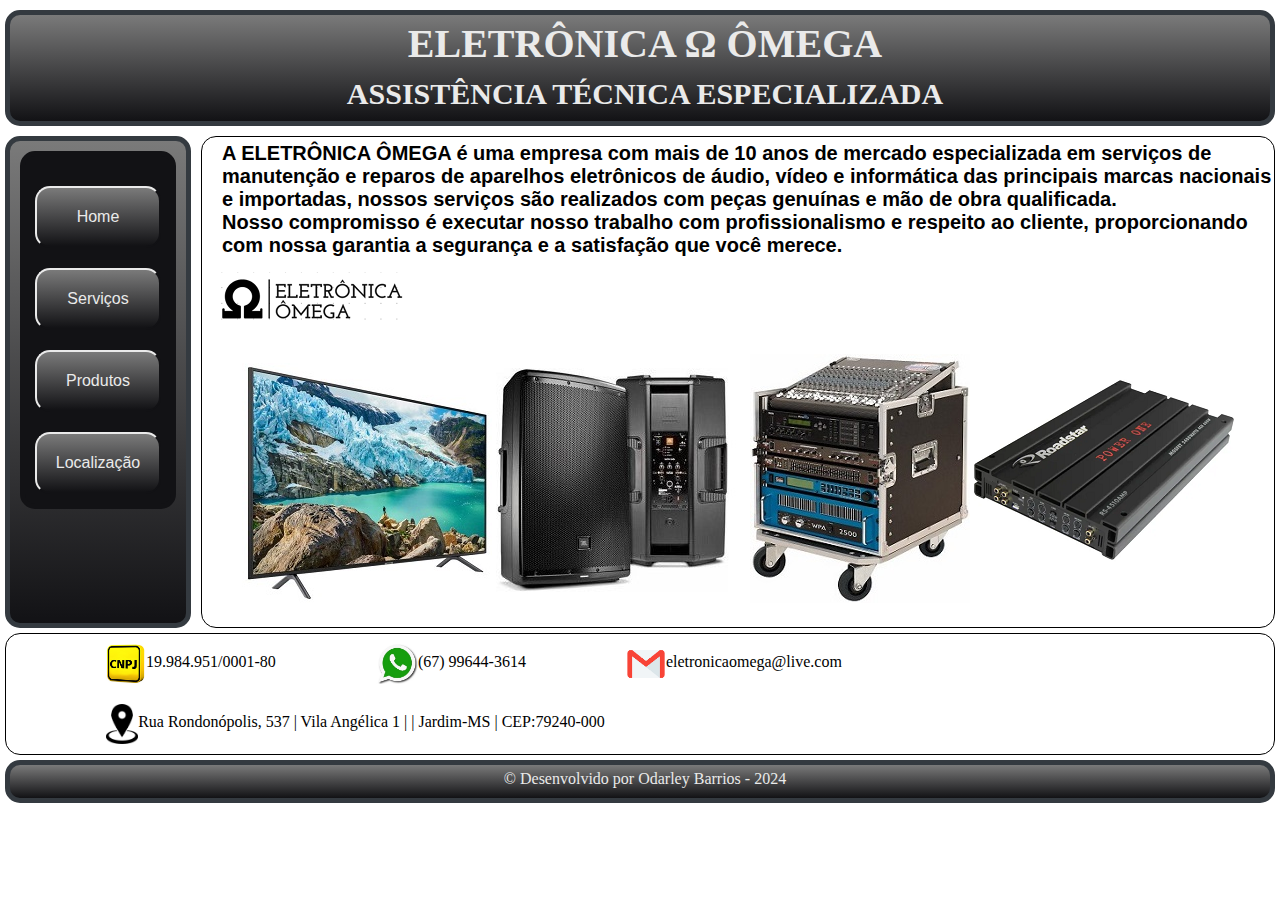
<file: index.html>
<!DOCTYPE html>
<html lang="pt-br">
<head>
    <meta charset="UTF-8">
    <meta http-equiv="X-UA-Compatible" content="IE=edge">
    <meta name="viewport" content="width=device-width, initial-scale=1.0">
    <title>Home</title>
    <link rel="stylesheet" href="css/meuEstilo.css">
</head>

<body>
    <header>
      <h1>ELETRÔNICA &Omega; ÔMEGA</h1>   
      <h2>ASSISTÊNCIA TÉCNICA ESPECIALIZADA</h2>

    </header> 

      <div class="content">
       <nav>      
         <div class="menu">
          <a href="index.html">Home</a>            
          <a href="servicos.html">Serviços</a>       
          <a href="produtos.html">Produtos</a>        
          <a href="https://maps.app.goo.gl/JZk6ZJx4GRdmT7N29" target="_blank">Localização</a>        
         </div>
       </nav>

        <main>
          <div class="servicos">
           <p><strong>A ELETRÔNICA ÔMEGA é uma empresa com mais de 10 anos
           de mercado especializada em serviços de manutenção e reparos de aparelhos 
           eletrônicos de áudio, vídeo e informática das principais marcas nacionais e 
           importadas, nossos serviços são realizados com peças genuínas e mão de obra qualificada.<br>
           Nosso compromisso é executar nosso trabalho com profissionalismo e 
           respeito ao cliente, proporcionando com nossa garantia a segurança e a 
           satisfação que você merece.</strong></p>
           
            <div class="logo" id="omega">
              <img src="img/logoEdit.png" alt="Logo">
            </div>

          </div>

          <div class="galeria" id="home">      

           <div class="item-galeria">
            <img src="img/tv.jpg" alt="televisor">
            <img src="img/caixa.jpg" alt="caixa ativa">
            <img src="img/amp.jpg" alt="amplificador">
            <img src="img/powerOne.png" alt="modulo">
                    
           </div>     
        
          </div>  
          
        </main>  
        
 
    </div> 

    <div class="informacoes">
      <div class="cnpj"><img src="img/cnpj.jpg" alt="CNPJ" height="40">19.984.951/0001-80</div> 
      <div class="sapp"><img src="img/whatsapp.jpg" alt="Whatsapp" height="40">(67) 99644-3614</div>  
      <div class="email"><img src= "img/email.png" alt="Email"  height="40">eletronicaomega@live.com</div>
      <div class="local"><img src="img/localizacao.png" alt="Localização" height="40">Rua Rondonópolis, 537 | Vila Angélica 1 |
      | Jardim-MS | CEP:79240-000</div>
     </div>

     <footer>     
      <p>&copy; Desenvolvido por Odarley Barrios - 2024</p>     
     </footer>
    
   
</body>
</html>
</file>
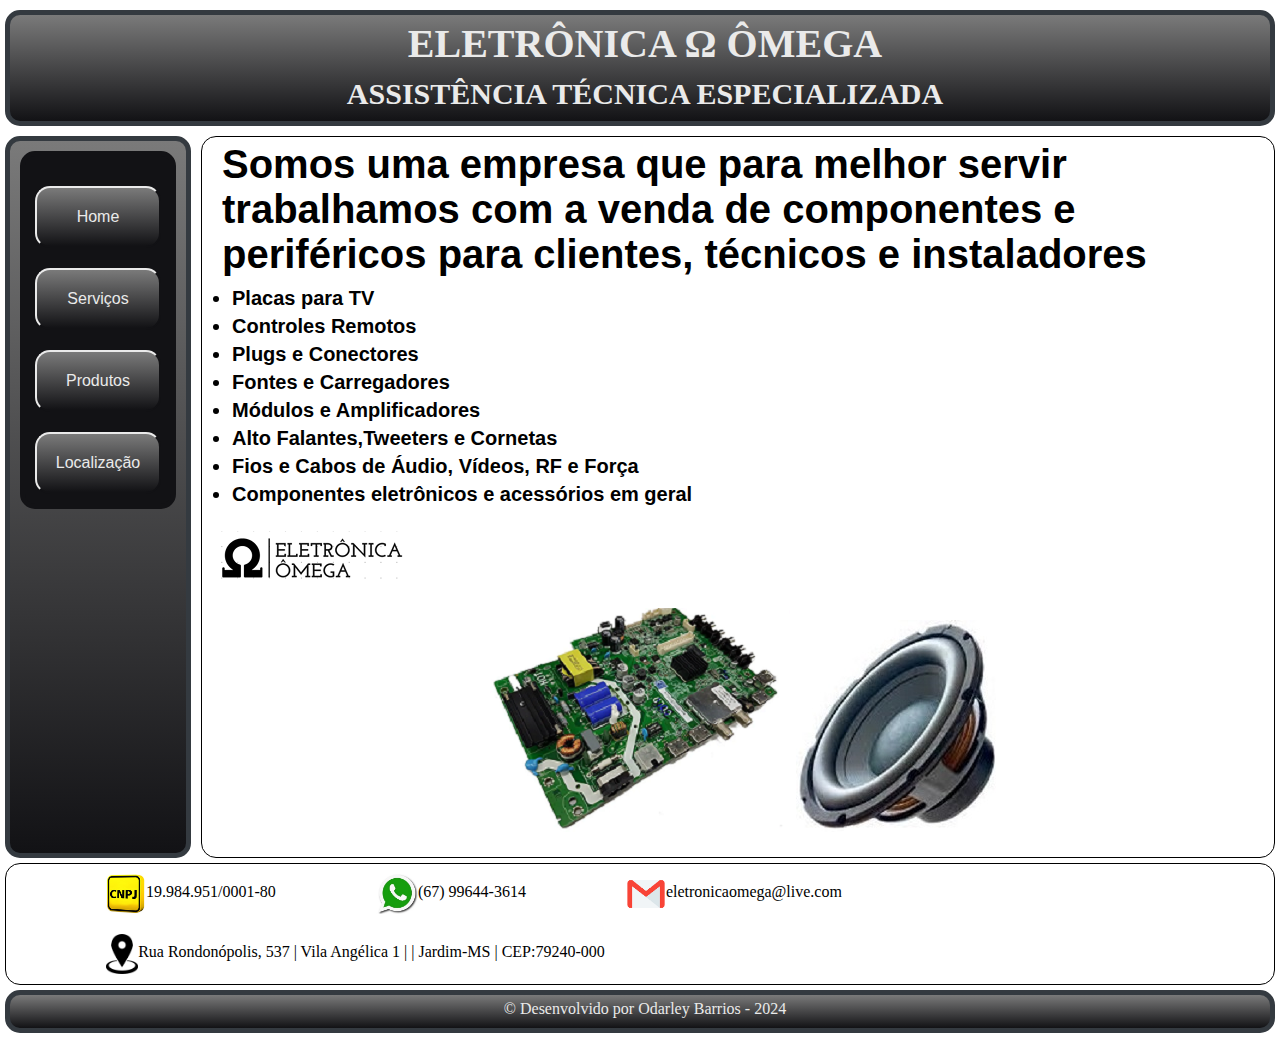
<file: produtos.html>
<!DOCTYPE html>
<html lang="pt-br">
     <head>
     <meta charset="UTF-8">
     <meta http-equiv="X-UA-Compatible" content="IE=edge">
     <meta name="viewport" content="width=device-width, initial-scale=1.0">
     <title>Produtos</title>
     <link rel="stylesheet" href="css/meuEstilo.css">
     </head>
 
      <body>
        <header>
         <h1>ELETRÔNICA &Omega; ÔMEGA</h1>   
         <h2>ASSISTÊNCIA TÉCNICA ESPECIALIZADA</h2>       
        </header>    
    
        <div class="content">
          <nav>
            <div class="menu">
             <a href="index.html">Home</a>             
             <a href="servicos.html">Serviços</a>       
             <a href="produtos.html">Produtos</a>         
             <a href="https://maps.app.goo.gl/JZk6ZJx4GRdmT7N29" target="_blank">Localização</a>        
            </div>
          </nav>

          <main>

             <div class="servicos">
             <h1>Somos uma empresa que para melhor servir trabalhamos com a venda de
               componentes e periféricos para clientes, técnicos e instaladores</h1>

             <div class="listaServicos">
                  <ul>              
                 <li><strong>Placas para TV</strong></li>      
                 <li><strong>Controles Remotos</strong></li>
                 <li><strong>Plugs e Conectores</strong></li>
                 <li><strong>Fontes e Carregadores</strong></li>
                 <li><strong>Módulos e Amplificadores</strong></li>             
                 <li><strong>Alto Falantes,Tweeters e Cornetas</strong></li>
                 <li><strong>Fios e Cabos de Áudio, Vídeos, RF e Força</strong></li>
                 <li><strong>Componentes eletrônicos e acessórios em geral</strong></li>
                </ul>
                <div class="logo" id="omega">
                 <img src="img/logoEdit.png" alt="Logo">
                </div>
             
              </div>
               
              <div class="galeria" id="produtos">
               <div class="coluna">
                 <img src="img/placaTv.png" alt="Placa de Tv">
                 <img src="img/falante.jpg" alt="Alto Falante">            
               </div>
                </div>

              </div>
              
             </main>

            
             </div>
        
             

             <div class="informacoes">
              <div class="cnpj"><img src="img/cnpj.jpg" alt="CJPJ" height="40">19.984.951/0001-80</div> 
              <div class="sapp"><img src="img/whatsapp.jpg" alt="Whatsapp" height="40">(67) 99644-3614</div>  
              <div class="email"><img src= "img/email.png" alt="Email" height="40">eletronicaomega@live.com</div>
              <div class="local"><img src="img/localizacao.png" alt="Localização" height="40">Rua Rondonópolis, 537 | Vila Angélica 1 |
              | Jardim-MS | CEP:79240-000</div>
             </div>
 
              <footer>
               <p>&copy; Desenvolvido por Odarley Barrios - 2024</p>
             </footer>
      </body>

</html>
</file>
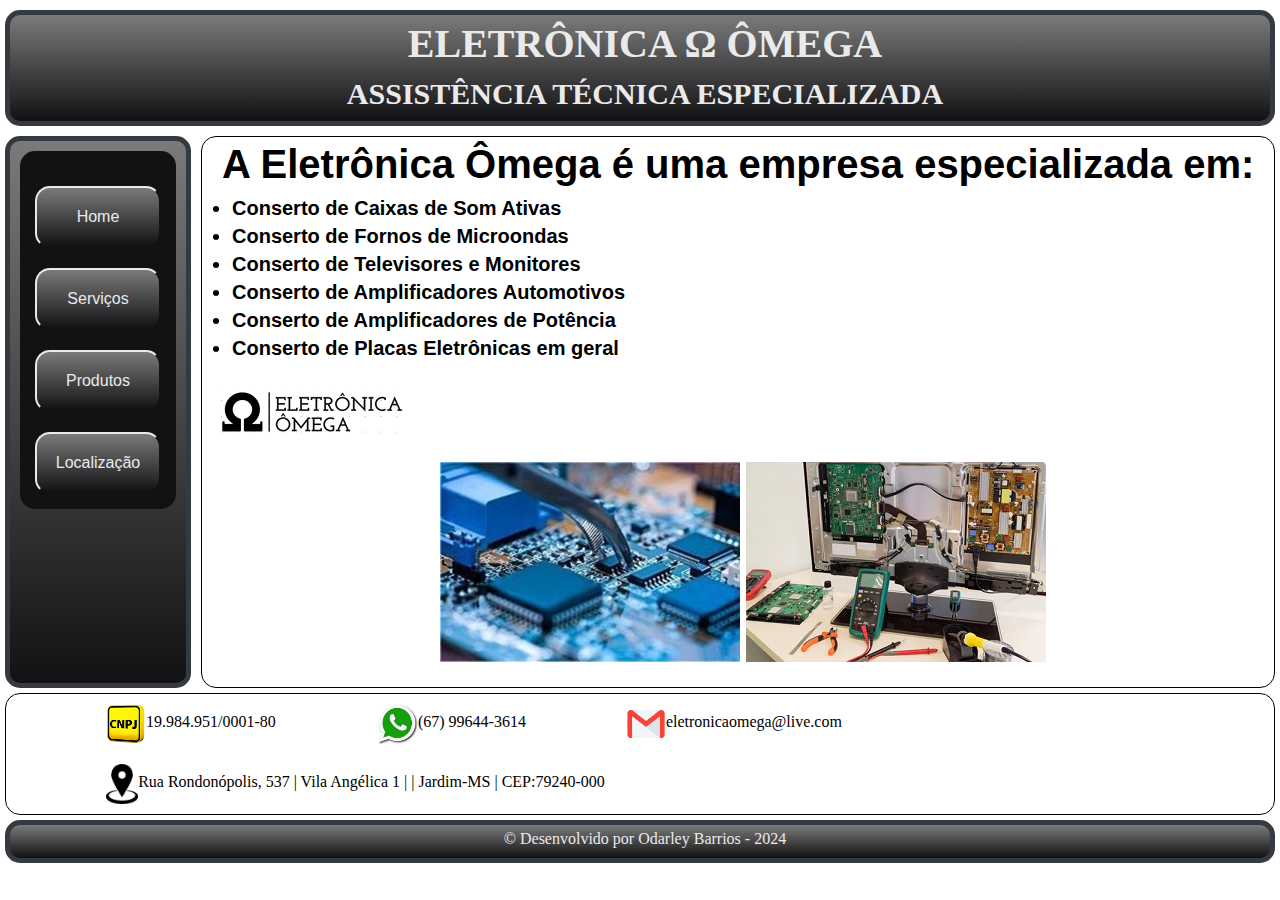
<file: servicos.html>
<!DOCTYPE html>
    <html lang="pt-br">
     <head>
     <meta charset="UTF-8">
      <meta http-equiv="X-UA-Compatible" content="IE=edge">
      <meta name="viewport" content="width=device-width, initial-scale=1.0">
      <title>Servicos</title>
      <link rel="stylesheet" href="css/meuEstilo.css">
     </head>
     <body>
       <header>
       <h1>ELETRÔNICA &Omega; ÔMEGA</h1>   
       <h2>ASSISTÊNCIA TÉCNICA ESPECIALIZADA</h2>       
       </header>    
    
       <div class="content">
       <nav>
       <div class="menu">
         <a href="index.html">Home</a>             
         <a href="servicos.html">Serviços</a>       
         <a href="produtos.html">Produtos</a>         
         <a href="https://maps.app.goo.gl/JZk6ZJx4GRdmT7N29" target="_blank">Localização</a>        
       </div>
       </nav>

       <main>
        <div class="servicos">

         <h1>A Eletrônica Ômega é uma empresa especializada em:</h1>       
                
         <div class="listaServicos">
          <ul>
           
             <li><strong>Conserto de Caixas de Som Ativas</strong></li>  
             <li><strong>Conserto de Fornos de Microondas</strong></li> 
             <li><strong>Conserto de Televisores e Monitores</strong></li>
             <li><strong>Conserto de Amplificadores Automotivos</strong></li>        
             <li><strong>Conserto de Amplificadores de Potência</strong></li>                      
             <li><strong>Conserto de Placas Eletrônicas em geral</strong></li>         
           
            </ul>
            <div class="logo" id="omega">
             <img src="img/logoEdit.png" alt="Logo">
            </div>
        </div>

        <div class="galeria" id="servicos">
          <div class="item-galeria">
            <img src="img/pci-manutencao.jpg" alt="Placa Eletrônica">
            <img src="img/manutencaotv.png" alt="Manutenção de TV">            
          </div>

        </div>
        </div> 
   
       
       </main>

       
     </div>

     <div class="informacoes">
      <div class="cnpj"><img src="img/cnpj.jpg" alt="CNPJ" height="40">19.984.951/0001-80</div> 
      <div class="sapp"><img src="img/whatsapp.jpg" alt="Whatsapp" height="40">(67) 99644-3614</div>  
      <div class="email"><img src= "img/email.png" alt="Email" height="40">eletronicaomega@live.com</div>
      <div class="local"><img src="img/localizacao.png" alt="Localização" height="40">Rua Rondonópolis, 537 | Vila Angélica 1 |
      | Jardim-MS | CEP:79240-000</div>
     </div>

      <footer>
       <p>&copy; Desenvolvido por Odarley Barrios - 2024</p>
      </footer>

  </body>

</html>
</file>
<file: css/meuEstilo.css>
*{
   margin-top: 5px;
   margin-left: 0px;
   margin-right: 0px;
   padding: 0px;
  }

  header{   
   font-size: 20px;
   background-image: linear-gradient(#7A7A7A, #121215) ;
   color:#eaeaea;
   text-align: center;
   border:#343a40 solid 5px;
   border-radius: 15px;
   margin-left: 5px;
   margin-right: 5px;   
  }

  p,h1,h2,h3{
   margin-left: 10px;
   margin-bottom: 10px;
   margin-top: 10;
  }

  .content{
   display:flex;
   flex-direction: row;
   justify-content:center;
  }

  nav{ 
   flex:10%;
   border-radius: 15px;
   border:#343a40 solid 5px;
   margin-left: 5px;
   margin-right: 5px;
   align-items: center;
   background-image: linear-gradient(#7A7A7A, #121215) ;    
  }

  .menu{          
   float: center;
   font-family: "Roboto", sans-serif;
   text-align: center;
   margin: 10px;   
   border-radius: 15px;
   border:5px solid #121215;
   padding: 10px;
   background-color:#121215;
  }

  .menu a{
   display: block;
   border-top: #eaeaea solid 2px;
   border-left: #eaeaea solid 2px;
   border-right: #121215 solid 2px;
   border-bottom: #121215 solid 2px;
   padding-top: 20px;
   padding-bottom: 20px;
   margin-top: 20px;
   border-radius: 15px;
   text-align: center;
   text-decoration: none; 
   color:#eaeaea;
   background-image: linear-gradient(#7A7A7A, #121215) ;
  }

  .menu a:hover{
   background-image: linear-gradient(#7A7A7A, #343a40) ;
   border-top: #121215 solid 2px;
   border-left: #121215 solid 2px;
   border-right: #eaeaea solid 2px;
   border-bottom: #eaeaea solid 2px;
  }

  main{
   flex:80%;   
   border-radius: 15px;
   border: 1px solid black;
   margin-left: 5px;
   margin-right: 5px;
   
  }
  .listaServicos ul{    
    margin-left: 20px;
  }

  .servicos{
   font-family: "Roboto", sans-serif;      
   font-size: 20px;
   margin-left: 10px;
   margin-bottom: 10px;
   margin-top: 10;
  } 

  .informacoes{      
   display: flex;
   flex-wrap: wrap;
   border-radius: 15px;
   border: 1px solid black;
   margin-left: 5px;
   margin-right: 5px;  
   
  }

  #home{
   text-align: center;     
   margin-bottom: 20px;  
  }

  #produtos{    
    text-align: center;
    margin-bottom: 20px; 
  }
  
  #servicos{    
    text-align: center;
    margin-bottom: 20px; 
  }
  
  .sapp, .email, .local, .cnpj{
    align-items: center;
    display: flex;
    margin-left: 100px;
    margin-bottom: 10px;
  }
 
  @media (max-width:740px) {
   .content{        
      flex-direction: column;
       
    }
    .informacoes{
      flex-direction: column;
    } 
  } 

  footer{
   background-image: linear-gradient(#7A7A7A, #121215) ;
   color:#eaeaea;
   text-align: center;
   border: #343a40 solid 5px;
   border-radius: 15px;
   margin-left: 5px;
   margin-right: 5px;   
  }
</file>
